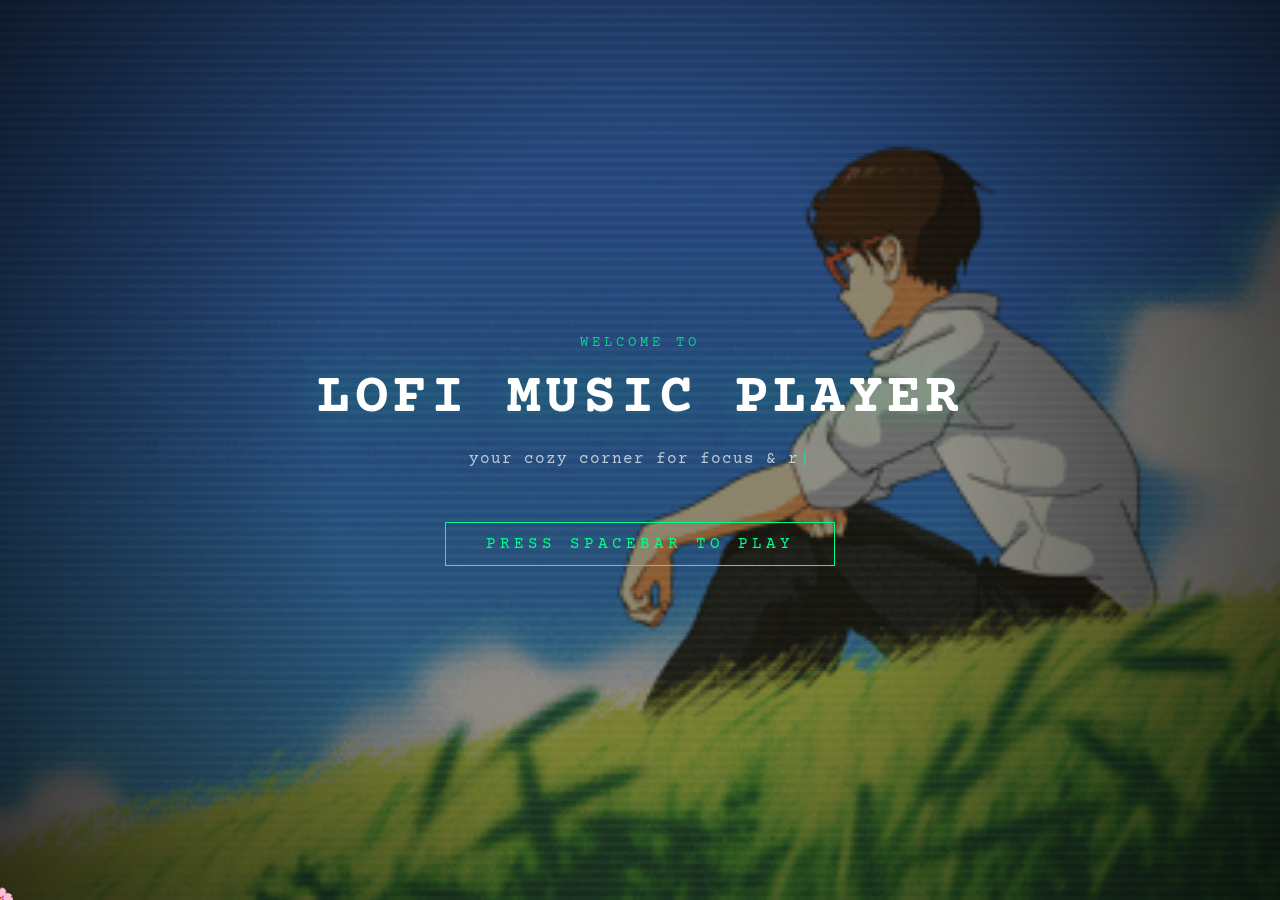
<file: index.html>
<!DOCTYPE html>
<html lang="en">
<head>
  <meta charset="UTF-8" />
  <title>Lofi Music Player</title>
  <link rel="preconnect" href="https://fonts.googleapis.com">
  <link rel="preconnect" href="https://fonts.gstatic.com" crossorigin>
  <link href="https://fonts.googleapis.com/css2?family=Courier+Prime:ital,wght@0,400;0,700;1,400;1,700&display=swap" rel="stylesheet">
  <meta name="viewport" content="width=device-width, initial-scale=1.0" />
  <link rel="stylesheet" href="landing.css" />
</head>

<body>

  <!-- Background -->
  <div class="background">
    <img src="gif/gif1.gif" />
    <div id="grain"></div>
    <div id="scanlines"></div>
    <div id="vignette"></div>
    <div id="dimmer"></div>
  </div>

  <!-- Landing content -->
  <div class="landing">
    <p class="welcome-label">welcome to</p>
    <h1 class="landing-title">Lofi Music Player</h1>
    <p class="tagline"><span id="tagline-text"></span><span id="tagline-cursor">|</span></p>
    <a href="player.html" class="enter-btn" id="enter-btn">Press Spacebar to Play</a>
  </div>

  <script src="landing.js"></script>
</body>
</html>
</file>
<file: landing.css>
* {
  margin: 0;
  padding: 0;
  box-sizing: border-box;
  cursor: none !important;
}

body {
  width: 100vw;
  height: 100vh;
  overflow: hidden;
  background: black;
}

/* background layers — same as player */
.background {
  position: fixed;
  inset: 0;
  z-index: 0;
}

.background img {
  width: 100vw;
  height: 100vh;
  object-fit: cover;
  filter: contrast(1.05) saturate(1.1) blur(0.5px);
  position: absolute;
  inset: 0;
  mix-blend-mode: screen;
}

#grain {
  position: absolute;
  inset: 0;
  pointer-events: none;
  z-index: 1;
  background: url("textures/noise/noise2.jpg");
  background-repeat: repeat;
  background-size: 300px 300px;
  opacity: 0.2;
  mix-blend-mode: soft-light;
}

#scanlines {
  position: absolute;
  inset: 0;
  pointer-events: none;
  z-index: 2;
  background: repeating-linear-gradient(
    to bottom,
    rgba(0, 0, 0, 0.15) 0px,
    rgba(0, 0, 0, 0.15) 5px,
    transparent 4px,
    transparent 9px
  );
  mix-blend-mode: overlay;
  opacity: 0.9;
}

#vignette {
  position: absolute;
  inset: 0;
  pointer-events: none;
  z-index: 3;
  background: radial-gradient(
    circle at center,
    transparent 40%,
    rgba(0, 0, 0, 0.65) 100%
  );
}

#dimmer {
  position: absolute;
  inset: 0;
  background: black;
  opacity: 0.45;
  pointer-events: none;
  z-index: 4;
}

/* landing content */
.landing {
  position: relative;
  z-index: 10;
  width: 100vw;
  height: 100vh;
  display: flex;
  flex-direction: column;
  align-items: center;
  justify-content: center;
  gap: 16px;
  font-family: "Courier Prime", monospace;
  text-align: center;
}

.welcome-label {
  font-size: 14px;
  letter-spacing: 4px;
  text-transform: uppercase;
  color: #00ff88;
  opacity: 0.75;
}

.landing-title {
  font-size: 56px;
  font-weight: 700;
  color: white;
  letter-spacing: 4px;
  text-transform: uppercase;
  text-shadow: 0 0 40px rgba(0, 255, 136, 0.3);
  animation: title-glow 3s ease-in-out infinite alternate;
}

@keyframes title-glow {
  from { text-shadow: 0 0 20px rgba(0, 255, 136, 0.2); }
  to   { text-shadow: 0 0 50px rgba(0, 255, 136, 0.5); }
}

.tagline {
  font-size: 16px;
  color: white;
  opacity: 0.7;
  letter-spacing: 1px;
  min-height: 1.5em;
  margin-top: 4px;
}

#tagline-cursor {
  color: #00ff88;
  animation: blink 0.8s step-end infinite;
  margin-left: 1px;
}

@keyframes blink {
  0%, 100% { opacity: 1; }
  50%       { opacity: 0; }
}

/* custom cursor */
#custom-cursor {
  position: fixed;
  pointer-events: none;
  z-index: 99999;
  font-size: 22px;
  transform: translate(-50%, -50%);
  animation: cursor-spin 6s linear infinite;
  transition: opacity 0.2s ease;
  line-height: 1;
}

@keyframes cursor-spin {
  from { transform: translate(-50%, -50%) rotate(0deg);   }
  to   { transform: translate(-50%, -50%) rotate(360deg); }
}

.cursor-sparkle {
  position: fixed;
  pointer-events: none;
  z-index: 99998;
  font-size: 13px;
  line-height: 1;
  animation: sparkle-fade 0.7s ease-out forwards;
}

@keyframes sparkle-fade {
  0%   { opacity: 1; transform: translate(-50%, -50%) scale(1);    }
  100% { opacity: 0; transform: translate(-50%, -160%) scale(0.4); }
}

.enter-btn {
  margin-top: 32px;
  padding: 12px 40px;
  font-family: "Courier Prime", monospace;
  font-size: 16px;
  letter-spacing: 4px;
  text-transform: uppercase;
  color: #00ff88;
  background: transparent;
  border: 1px solid #00ff88;
  text-decoration: none;
  transition: background 0.25s ease, color 0.25s ease, box-shadow 0.25s ease;
  opacity: 0;
  animation: fade-in 1s ease 2.5s forwards;
}

.enter-btn:hover {
  background: #00ff88;
  color: black;
  box-shadow: 0 0 24px rgba(0, 255, 136, 0.6);
}

@keyframes fade-in {
  from { opacity: 0; transform: translateY(6px); }
  to   { opacity: 1; transform: translateY(0);   }
}
</file>
